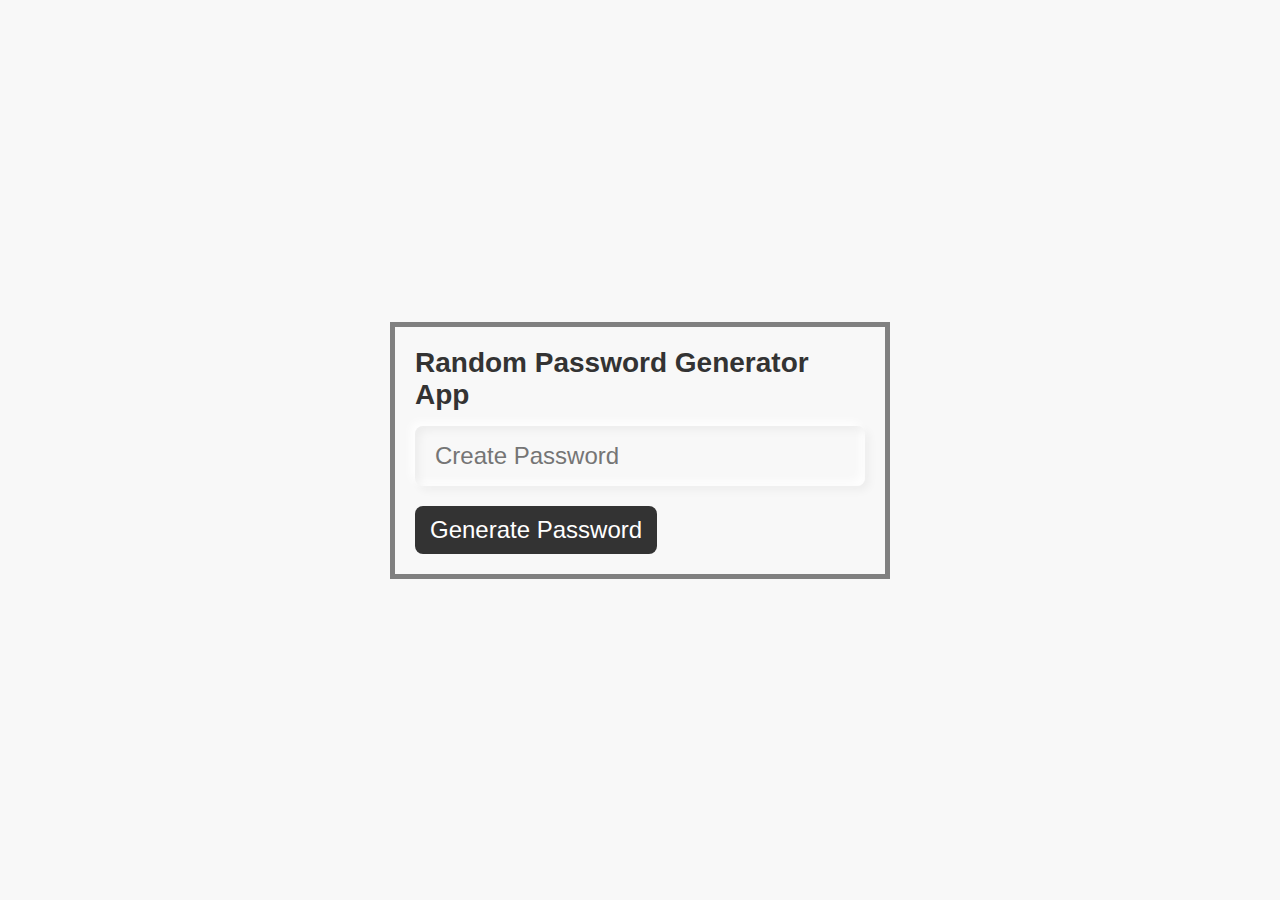
<file: Password-Generator/index.html>
<!DOCTYPE html>
<html lang="en">
<head>
    <meta charset="UTF-8">
    <meta http-equiv="X-UA-Compatible" content="IE=edge">
    <meta name="viewport" content="width=device-width, initial-scale=1.0">
    <title>Random Password Generator</title>
    <link rel="stylesheet" href="style.css">
</head>
<body>
    <div class="inputBox">
        <h2>Random Password Generator App</h2>
        <input type="text" placeholder="Create Password" id="password">
        <div id="btn" onclick="getPassword()">Generate Password</div>
    </div>

    <script type="text/javascript">
        function getPassword(){
            var chars = "0123456789abcdefghijklmnopqrstuvwxyzABCDEFGHIJKLMNOPQRSTUVWXYZ!@#$%^&*()_+?><{}[]";
            var passwordLength = 16;
            var password = "";

            for(var i = 0; i < passwordLength; i++){
                var randomNumber = Math.floor(Math.random() * chars.length);
                password += chars.substring(randomNumber, randomNumber+1);
            }
            document.getElementById("password").value = password;
        }
    </script>
</body>
</html>
</file>
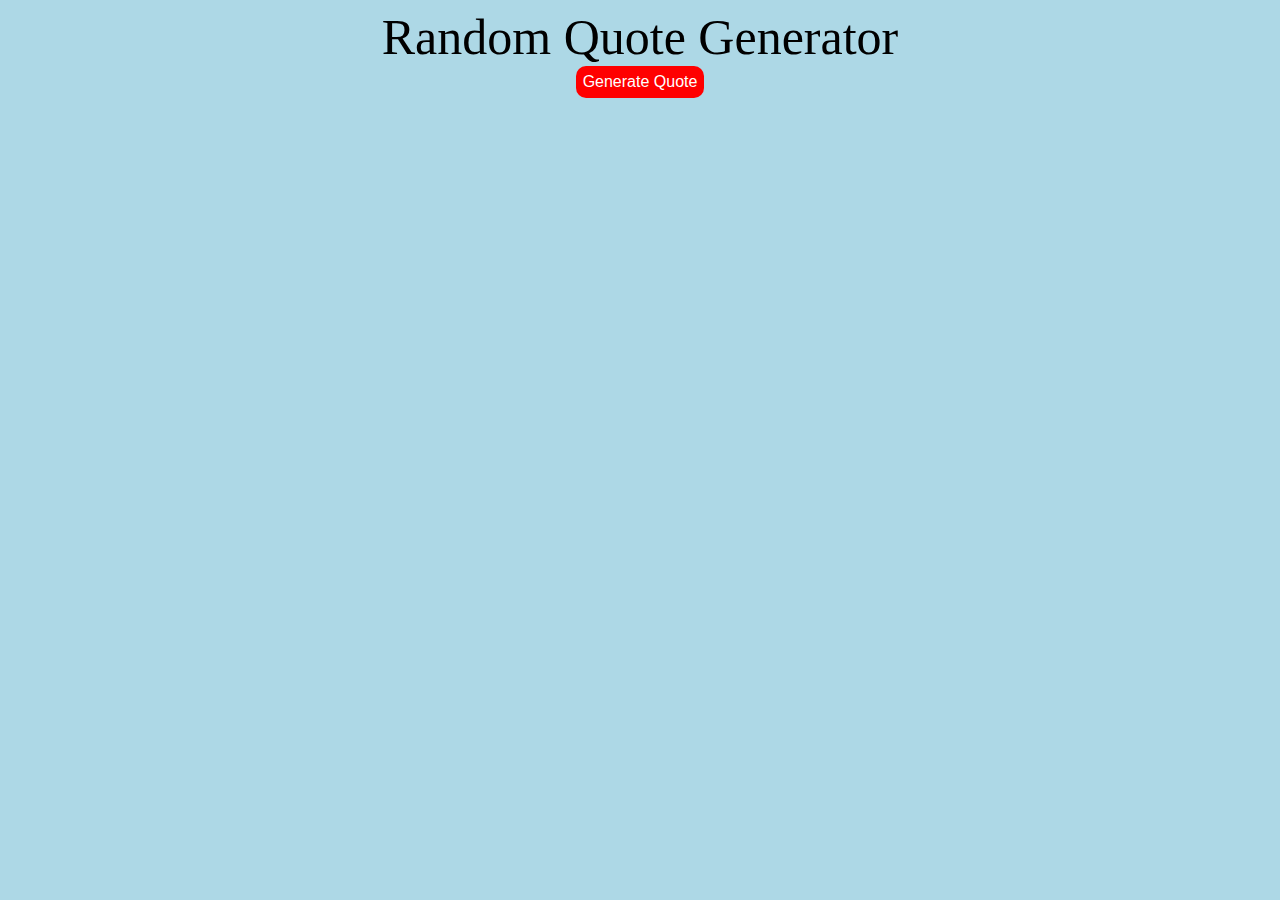
<file: Random Quote/index.html>
<!DOCTYPE html>
<html lang="en">
<head>
    <meta charset="UTF-8">
    <meta http-equiv="X-UA-Compatible" content="IE=edge">
    <meta name="viewport" content="width=device-width, initial-scale=1.0">
    <title>Random Quote Generator</title>
    <link rel="stylesheet" href="style.css">
</head>
<body>
    <div class="heading">Random Quote Generator</div>
    <div id="quote"></div>
    <button onclick="getQuote()">Generate Quote</button>

    <script src="./main.js"></script>
</body>
</html>
</file>
<file: Password-Generator/style.css>
*{
    margin: 0;
    padding: 0;
    font-family: sans-serif;
    user-select: none;
}
body{
    display: flex;
    justify-content: center;
    align-items: center;
    min-height: 100vh;
    background: #f8f8f8;
}
.inputBox{
    position: relative;
    width: 450px;
    border: 5px solid gray;
    padding: 20px;
}
.inputBox h2{
    font-size: 28px;
    color: #333;
}
.inputBox input{
    position: relative;
    width: 100%;
    height: 60px;
    border: none;
    margin: 15px 0 20px;
    background: transparent;
    outline: none;
    padding: 0 20px;
    font-size: 24px;
    letter-spacing: 4px;
    box-sizing: border-box;
    border-radius: 8px;
    color: #333;
    box-shadow: -4px -4px 10px rgba(255,255,255,1),
                inset 4px 4px 10px rgba(0,0,0,0.05),
                inset -4px -4px 10px rgba(255,255,255,1),
                4px 4px 10px rgba(0,0,0,0.05);
}
.inputBox input::placeholder{
    letter-spacing: 0px;
}
.inputBox #btn{
    position: relative;
    cursor: pointer;
    color: #fff;
    background: #333;
    font-size: 24px;
    display: inline-block;
    padding: 10px 15px;
    border-radius: 8px;
}
.inputBox #btn:active{
    background: #9c27b0;
}
</file>
<file: Random Quote/style.css>
body{
    background: lightblue;
    text-align: center;
}
.heading{
    font-size: 50px;
}
button{
    background: red;
    color: white;
    border-radius: 10px;
    font-size: 16px;
    padding: 7px;
    border: none;
}
button:hover{
    cursor: pointer;
}
#quote{
    display: flex;
}
</file>
